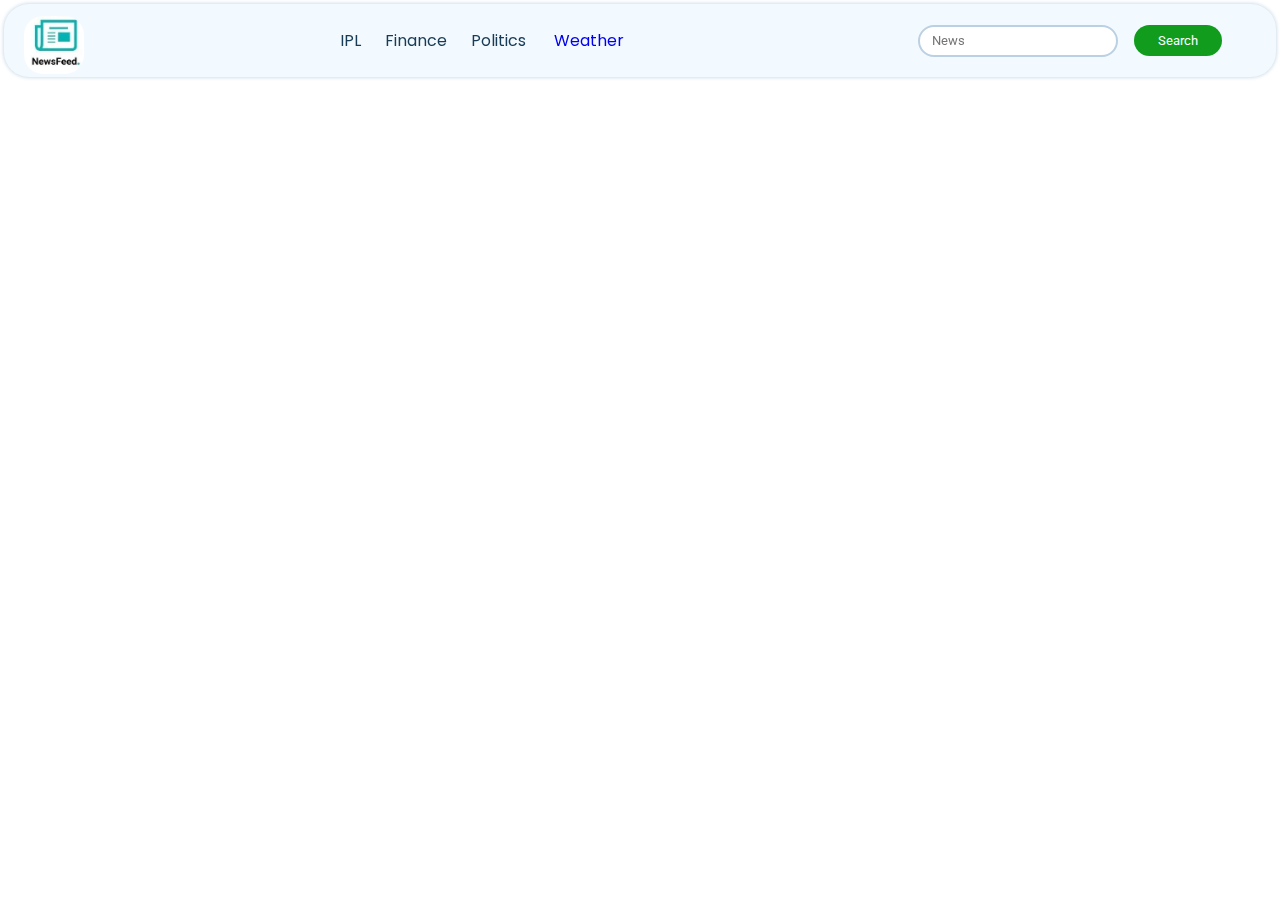
<file: index.html>
<!DOCTYPE html>
<html lang="en">
<head>
    <meta charset="UTF-8">
    <meta http-equiv="X-UA-Compatible" content="IE=edge">
    <meta name="viewport" content="width=device-width, initial-scale=1.0">
    <title>News App</title>
    <link rel="stylesheet" href="style.css">
    <link rel="stylesheet" href="https://cdnjs.cloudflare.com/ajax/libs/font-awesome/5.15.3/css/all.min.css"
    integrity="sha512-iBBXm8fW90+nuLcSKlbmrPcLa0OT92xO1BIsZ+ywDWZCvqsWgccV3gFoRBv0z+8dLJgyAHIhR35VZc2oM/gI1w=="
    crossorigin="anonymous" referrerpolicy="no-referrer" />
</head>
<body>

    <nav>
        <div class="main-nav container flex">
            <a href="#" onclick="reload()" class="company-logo">
                <img src="/assets/logo.png" alt="company logo">
            </a>
            <div class="nav-links">
                <ul class="flex">
                    <div id="menu" class="fas fa-align-center"></div>
                    <li class="hover-link nav-item" id="ipl" onclick="onNavItemClick('ipl')">IPL</li>
                    <li class="hover-link nav-item" id="finance" onclick="onNavItemClick('finance')">Finance</li>
                    <li class="hover-link nav-item" id="politics" onclick="onNavItemClick('politics')">Politics</li>
                    <li class="hover-link nav-item">
                        <a href="assets/weather/index.html">Weather</a></li>
                </ul>
            </div>
            <div class="search-bar flex">
                <input id="search-text" type="text" class="news-input" placeholder="News">
                <button id="search-button" class="search-button">Search</button>
            </div>
        </div>
    </nav>
    

    <main>
        <div class="cards-container container flex" id="cards-container">
            
        </div>
    </main>

    <template id="template-news-card">
        <div class="card">
            <div class="card-header">
                <img src="https://via.placeholder.com/400x200" alt="news-image" id="news-img">
            </div>
            <div class="card-content">
                <h3 id="news-title">This is the Title</h3>
                <h6 class="news-source" id="news-source">End Gadget 26/08/2023</h6>
                <p class="news-desc" id="news-desc">Lorem, ipsum dolor sit amet consectetur adipisicing elit. Recusandae saepe quis voluptatum quisquam vitae doloremque facilis molestias quae ratione cumque!</p>
            </div>
        </div>
    </template>

    <script src="script.js"></script>
</body>
</html>
</file>
<file: style.css>
@import url("https://fonts.googleapis.com/css2?family=Poppins:wght@500&family=Roboto:wght@500&display=swap");

* {
    padding: 0;
    margin: 4px;
    box-sizing: border-box;
}

:root {
    --primary-text-color: #183b56;
    --secondary-text-color: #577592;
    --accent-color: #119c1d;
    --accent-color-dark: #22ed87;
}

body {
    font-family: "Poppins", sans-serif;
    color: var(--primary-text-color);
}

p {
    font-family: "Roboto", sans-serif;
    color: var(--secondary-text-color);
    line-height: 1.4rem;
}

a {
    text-decoration: none;
}

ul {
    list-style: none;
}

.flex {
    display: flex;
    align-items: center;
}

.container {
    max-width: 1180px;
    margin-inline: auto;
    overflow: hidden;
}

nav {
    background-color: #f3faff;
    box-shadow: 0 0 4px #bbd0e2;
    position: fixed;
    top: 0;
    z-index: 99;
    left: 0;
    right: 0;
    border-radius: 25px;
}

.main-nav {
    justify-content: space-between;
    padding-block: 8px;
}

.company-logo img {
    width: 60px;
    height: 58px;
    position: absolute;
    top: 8px;
    left: 16px;
    border-radius: 19px;
}

.nav-links ul {
    gap: 16px;
}

.hover-link {
    cursor: pointer;
}

.hover-link:hover {
    color: #22ed87;
}

.hover-link:active {
    color: red;
}

.nav-item.active {
    color: var(--accent-color);
}

.search-bar {
    height: 32px;
    gap: 8px;
}

.news-input {
    width: 200px;
    height: 100%;
    padding-inline: 12px;
    border-radius: 50px;
    border: 2px solid #bbd0e2;
    font-family: "Roboto", sans-serif;
}

.search-button {
    background-color: var(--accent-color);
    color: white;
    padding: 8px 24px;
    border: none;
    border-radius: 23px;
    cursor: pointer;
    font-family: "Roboto", sans-serif;
}

.search-button:hover {
    background-color: var(--accent-color-dark);
}

main {
    padding-block: 20px;
    margin-top: 40px;
}

.cards-container {
    margin: 21px 5em;
    justify-content: space-between;
    flex-wrap: wrap;
    row-gap: 20px;
    align-items: start;
}

.card {
    width: 300px;
    min-height: 400px;
    box-shadow: 0 0 4px #d4ecff;
    border-radius: 4px;
    cursor: pointer;
    background-color: #fff;
    overflow: hidden;
    transition: all 0.3s ease;
}

.card:hover {
    box-shadow: 1px 1px 8px #d4ecff;
    background-color: #f9fdff;
    transform: translateY(-2px);
}

.card-header img {
    width: 100%;
    height: 180px;
    object-fit: cover;
}

.card-content {
    padding: 12px;
}

.news-source {
    margin-block: 12px;
}
#menu {
    font-size: 2rem;
    cursor: pointer;
    color: orangered;
    display: none;
  }
@media screen and (max-width: 600px) { 
  
    .cards-container {
        margin: 9px 0em;
        justify-content: space-between;
        flex-wrap: wrap;
        row-gap: 20px;
        align-items: start;
    }
  

   

 }
</file>
